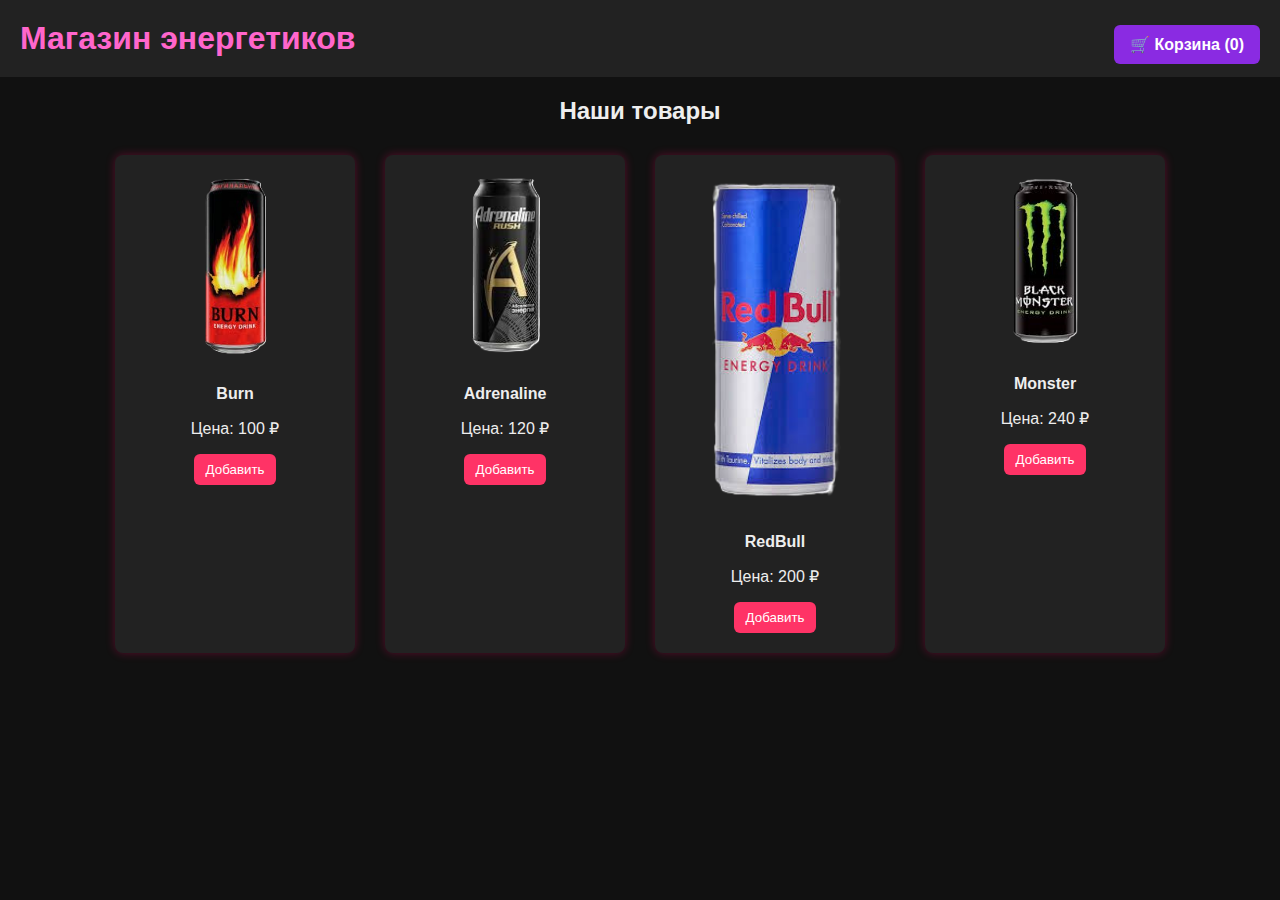
<file: index.html>
<!DOCTYPE html>
<html lang="ru">
<head>
  <meta charset="UTF-8">
  <title>Магазин энергетиков</title>
  <link rel="stylesheet" href="style.css">
</head>
<body>
  <header>
    <h1>Магазин энергетиков</h1>
    <a href="cart.html" id="cartBtn">
      🛒 Корзина (<span id="cartCount">0</span>)
    </a>
  </header>


  <h2 style="text-align:center;">Наши товары</h2>
  <div id="products" style="display:flex; justify-content:center; gap:30px; flex-wrap:wrap;">
    <div class="product" style="text-align:center;">
      <img src="images/burn.png" alt="Burn" width="180">
      <p><b>Burn</b></p>
      <p>Цена: 100 ₽</p>
      <button onclick="addToCart('Burn', 100)">Добавить</button>
    </div>

    <div class="product" style="text-align:center;">
      <img src="images/adrenaline.png" alt="Adrenaline" width="180">
      <p><b>Adrenaline</b></p>
      <p>Цена: 120 ₽</p>
      <button onclick="addToCart('Adrenaline', 120)">Добавить</button>
    </div>

    <div class="product" style="text-align:center;">
      <img src="images/redbull.png" alt="RedBull" width="180">
      <p><b>RedBull</b></p>
      <p>Цена: 200 ₽</p>
      <button onclick="addToCart('RedBull', 200)">Добавить</button>
    </div>

    <div class="product" style="text-align:center;">
      <img src="images/monster.png" alt="Monster" width="180">
      <p><b>Monster</b></p>
      <p>Цена: 240 ₽</p>
      <button onclick="addToCart('Monster', 240)">Добавить</button>
    </div>
  </div>

  <script src="script.js"></script>
</body>
</html>
</file>
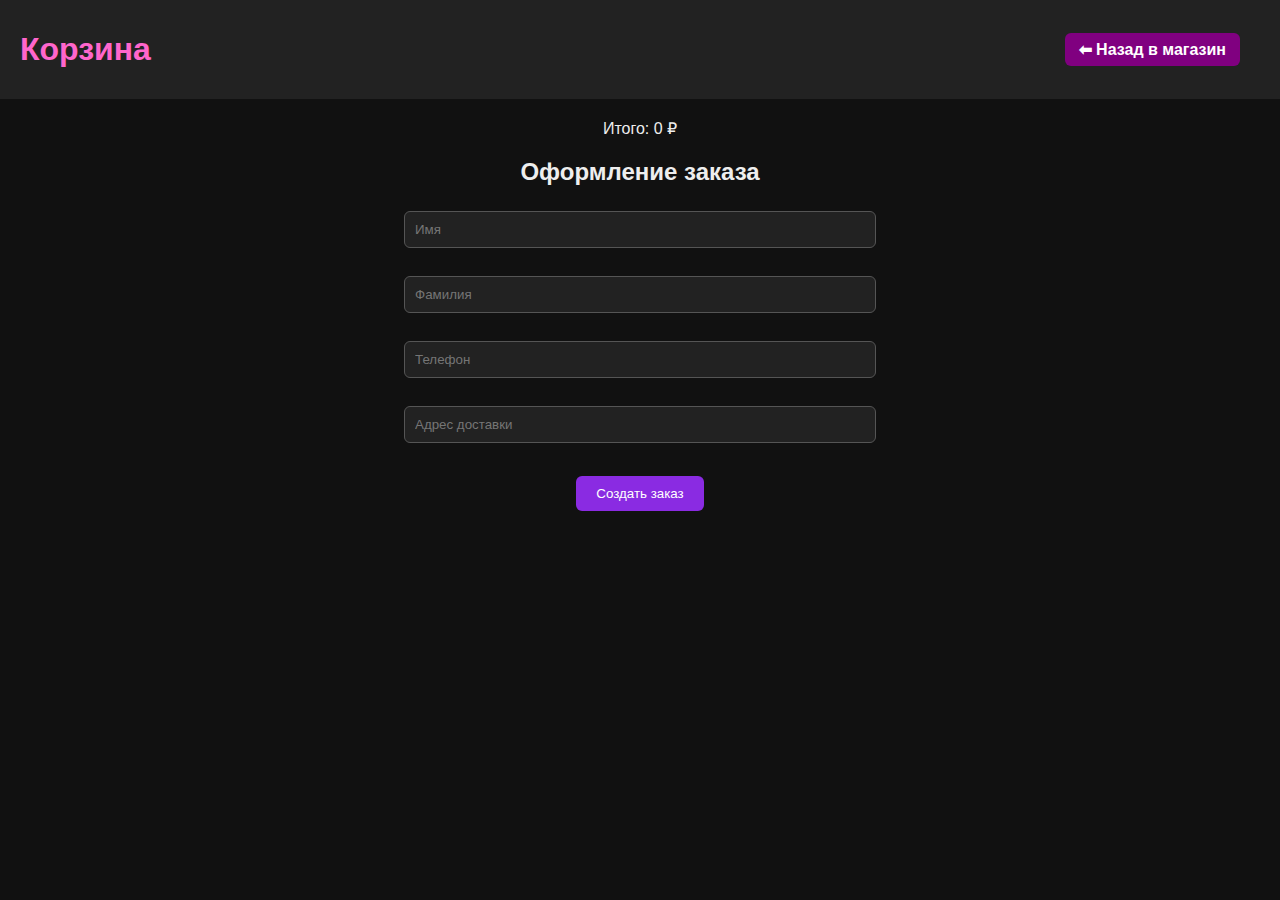
<file: cart.html>
<!DOCTYPE html>
<html lang="ru">
<head>
  <meta charset="UTF-8">
  <title>Корзина</title>
  <link rel="stylesheet" href="style.css">
</head>
<body>
  <header>
    <h1 style="text-align:center;">Корзина</h1>
    <div style="text-align: center; margin: 20px;">
      <a href="index.html" style="background: purple; color: white; padding: 8px 14px; border-radius: 6px; text-decoration: none; font-weight: bold;">⬅ Назад в магазин</a>
    </div>
  </header>

  <main style="text-align:center;">
    <div id="cartItems"></div>
    <p id="total"></p>

    <h2>Оформление заказа</h2>
    <form id="orderForm">
      <input type="text" id="name" placeholder="Имя" required><br><br>
      <input type="text" id="surname" placeholder="Фамилия" required><br><br>
      <input type="text" id="phone" placeholder="Телефон" required><br><br>
      <input type="text" id="address" placeholder="Адрес доставки" required><br><br>
      <button type="button" onclick="createOrder()">Создать заказ</button>
    </form>

    <p id="orderMessage" style="color:red; font-weight:bold;"></p>
  </main>

  <script src="script.js"></script>
</body>
</html>
</file>
<file: style.css>
body {
  font-family: Arial, sans-serif;
  background-color: #111;
  color: #eee;
  margin: 0;
  padding: 0;
}


header {
  background-color: #222;
  padding: 20px;
  display: flex;
  justify-content: space-between;
  align-items: center;
}


header h1 {
  margin: 0;
  color: #ff66cc;
}


#cartBtn {
  background-color: #8a2be2;
  color: white;
  padding: 10px 16px;
  border-radius: 6px;
  text-decoration: none;
  font-weight: bold;
  position: absolute;
  right: 20px;
  top: 25px;
}

#cartBtn:hover {
  background-color: #ff3366; 
}

/* Секция с товарами */
#products {
  display: flex;
  justify-content: center;
  gap: 40px;
  margin: 30px auto;
  flex-wrap: wrap;
}

/* Карточки товаров */
.product {
  background-color: #222;
  padding: 20px;
  border-radius: 8px;
  text-align: center;
  width: 200px;
  box-shadow: 0 0 10px rgba(255, 0, 100, 0.3);
}

.product img {
  width: 180px;
  margin-bottom: 10px;
}

.product button {
  background-color: #ff3366;
  color: white;
  border: none;
  padding: 8px 12px;
  border-radius: 6px;
  cursor: pointer;
}

.product button:hover {
  background-color: #ff6699;
}

/* Корзина и форма по центру */
main {
  text-align: center;
  margin: 20px auto;
  max-width: 500px;
}

/* Поля формы */
form input {
  width: 90%;
  padding: 10px;
  margin: 5px 0;
  border-radius: 6px;
  border: 1px solid #555;
  background-color: #222;
  color: white;
}

form button {
  background-color: #8a2be2;
  color: white;
  border: none;
  padding: 10px 20px;
  margin-top: 10px;
  border-radius: 6px;
  cursor: pointer;
}

form button:hover {
  background-color: #ff3366;
}

/* Сообщение об ошибке или успехе */
#orderMessage {
  margin-top: 15px;
  font-size: 16px;
}
</file>
